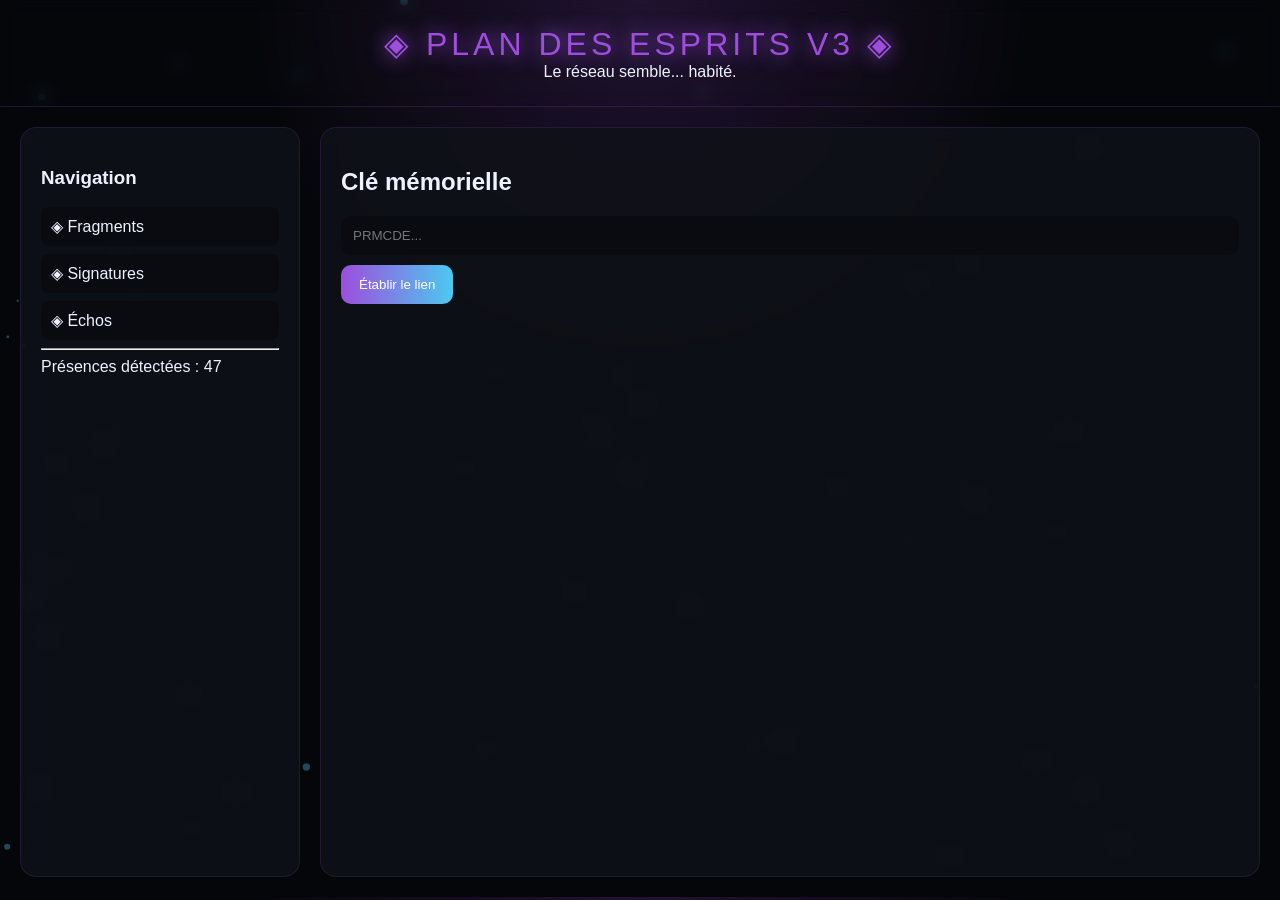
<file: index.html>
<!DOCTYPE html>
<html lang="fr">
<head>
<meta charset="UTF-8">
<meta name="viewport" content="width=device-width, initial-scale=1.0">
<title>Archives des Esprits V3</title>
 <link rel="stylesheet" href="style.css">
<style>
</style>
</head>
<body>
<canvas id="particles"></canvas>
<div id="ghosts"></div>
<div class="header">
<div class="title">◈ PLAN DES ESPRITS V3 ◈</div>
<div>Le réseau semble... habité.</div>
</div>
<div class="layout">
<div class="panel">
<h3>Navigation</h3>
<div class="menu">◈ Fragments</div>
<div class="menu">◈ Signatures</div>
<div class="menu">◈ Échos</div>
<hr>
<div>Présences détectées : <span id="souls">47</span></div>
</div>
<div class="panel">
<h2>Clé mémorielle</h2>
<input id="code" placeholder="PRMCDE..." />
<button onclick="unlock()">Établir le lien</button>
<p id="status"></p>
<div id="docs"></div>
</div>
</div>
<div class="message" id="msg"></div>
<script src="plateforme.js"></script>
</body>
</html>
</file>
<file: style.css>
:root{
--bg:#05060a;
--panel:#0f1219;
--accent:#9d4edd;
--cyan:#4cc9f0;
--text:#eef2ff;
}
*{box-sizing:border-box}
body{
margin:0;
overflow:hidden;
background:radial-gradient(circle at top,rgba(157,78,221,.18),transparent 35%),var(--bg);
color:var(--text);
font-family:Segoe UI,sans-serif;
}
#particles,#ghosts{
position:fixed;
inset:0;
pointer-events:none;
}
.header{
position:relative;
z-index:5;
text-align:center;
padding:25px;
border-bottom:1px solid rgba(157,78,221,.2);
backdrop-filter:blur(8px);
}
.title{
font-size:2rem;
color:var(--accent);
letter-spacing:4px;
text-shadow:0 0 20px var(--accent);
animation:flicker 8s infinite;
}
.layout{
position:relative;
z-index:5;
display:grid;
grid-template-columns:280px 1fr;
gap:20px;
padding:20px;
max-width:1300px;
margin:auto;
height:calc(100vh - 110px);
}
.panel{
background:rgba(15,18,25,.88);
border:1px solid rgba(157,78,221,.15);
border-radius:16px;
padding:20px;
overflow:auto;
backdrop-filter:blur(10px);
}
.menu{padding:10px;background:#090b10;border-radius:8px;margin-bottom:8px}
input{
width:100%;padding:12px;border:none;border-radius:10px;
background:#090b10;color:white;
}
button{
margin-top:10px;padding:12px 18px;border:none;border-radius:10px;
background:linear-gradient(90deg,var(--accent),var(--cyan));
color:white;cursor:pointer;
}
.doc{
margin-top:15px;
padding:15px;
background:#090b10;
border-left:4px solid var(--accent);
border-radius:10px;
animation:appear .5s;
}
.ghost{
position:absolute;
width:80px;
height:140px;
background:radial-gradient(circle at 50% 30%, rgba(255,255,255,.18), rgba(255,255,255,.02));
border-radius:50% 50% 40% 40%;
filter:blur(4px);
opacity:0;
animation:floatGhost 20s linear forwards;
}
.message{
position:fixed;
right:20px;
bottom:20px;
max-width:320px;
background:rgba(10,10,15,.95);
border:1px solid rgba(76,201,240,.3);
padding:15px;
border-radius:12px;
z-index:20;
display:none;
}
@keyframes floatGhost{
0%{opacity:0;transform:translateY(50px)}
15%{opacity:.15}
85%{opacity:.12}
100%{opacity:0;transform:translateY(-120px)}
}
@keyframes flicker{
0%,100%{opacity:1}
98%{opacity:.8}
99%{opacity:.4}
}
@keyframes appear{
from{opacity:0;transform:translateY(10px)}
to{opacity:1}
}
@media(max-width:900px){
body{overflow:auto}
.layout{grid-template-columns:1fr;height:auto}
}
.doc h3 a {
    color: inherit;
    font-weight: bold;
    text-decoration: none;
}

.doc h3 a:hover {
    text-decoration: underline;
}
</file>
